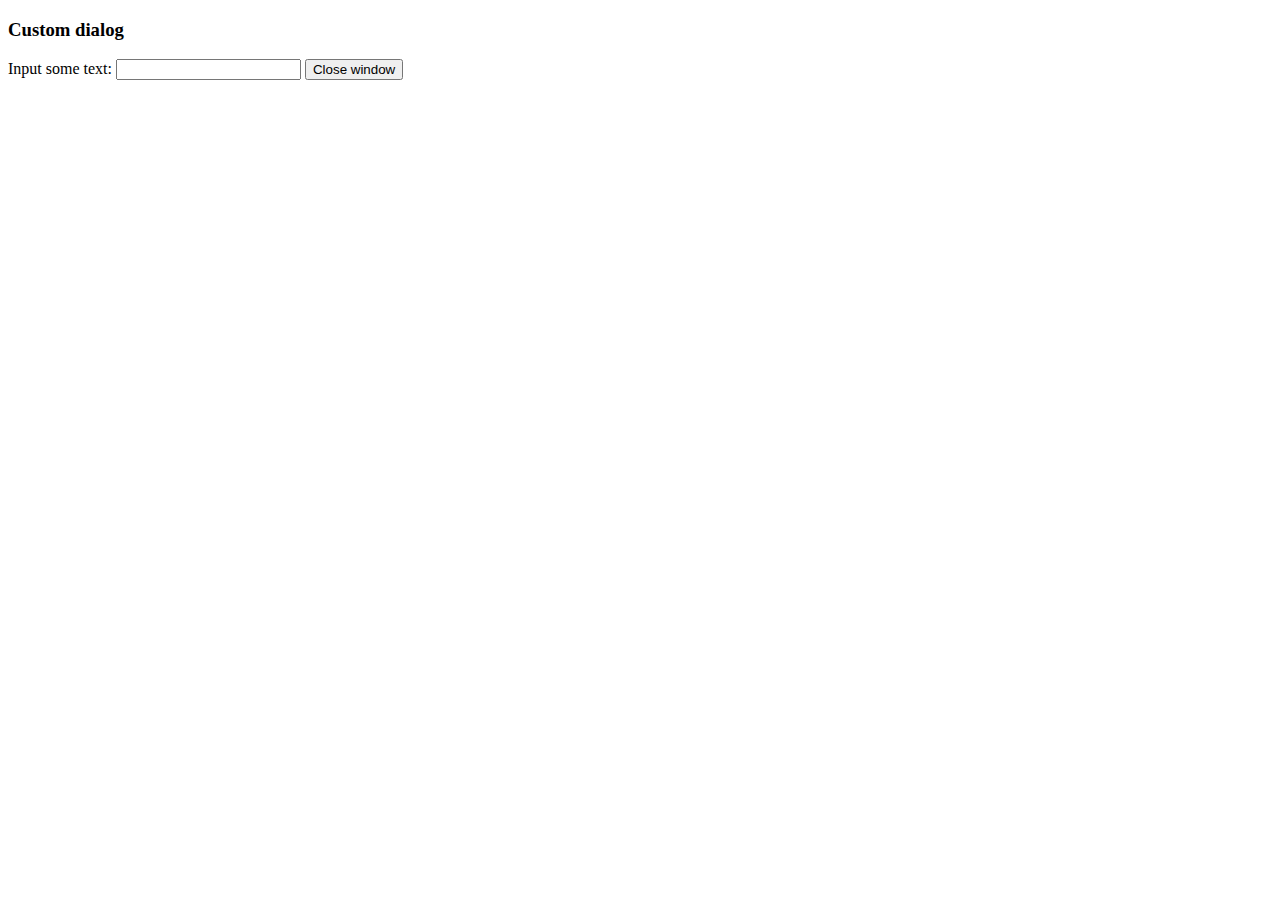
<file: static_root/tinymce/js/tinymce/plugins/example/dialog.html>
<!DOCTYPE html>
<html>
<body>
	<h3>Custom dialog</h3>
	Input some text: <input id="content">
	<button onclick="top.tinymce.activeEditor.windowManager.getWindows()[0].close();">Close window</button>
</body>
</html>
</file>
